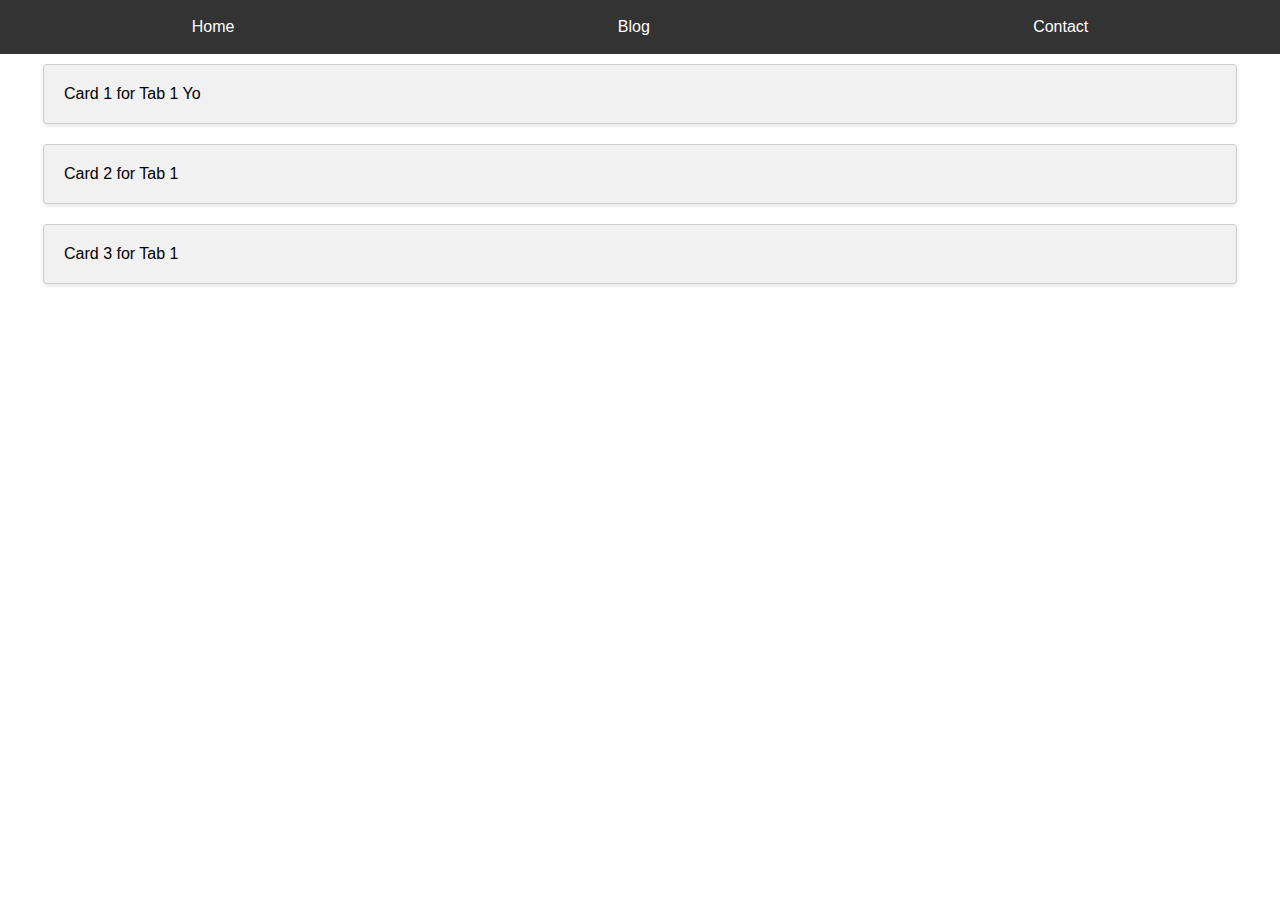
<file: cda.javascript/vanillajs-mobileTabBar/index.html>
<!DOCTYPE html>
<html lang="en">
<head>
    <meta charset="UTF-8">
    <meta name="viewport" content="width=device-width, initial-scale=1.0">
    <title>Mobile Tab Bar with Cards</title>
    <link rel="stylesheet" href="styles.css">
</head>
<body>
    <div class="tab-container">
        <div class="tab-bar"></div>
        <div class="card-container"></div>
    </div>
    <script src="scripts.js"></script>
</body>
</html>
</file>
<file: cda.javascript/vanillajs-mobileTabBar/styles.css>
html {
    width: 100%;
    overflow: hidden;
}

body {
    font-family: Arial, sans-serif;
    margin: 0;
    padding: 0;
}

.tab-container {
    display: flex;
    flex-direction: column;
    align-items: center;
}

.tab-bar {
    display: flex;
    justify-content: space-around;
    background-color: #333;
    padding: 10px;
    width: 100%;
}

.tab-button {
    background-color: #333;
    border: none;
    color: white;
    cursor: pointer;
    font-size: 16px;
    outline: none;
    padding: 8px 16px;
    transition: background-color 0.3s;
}

.tab-button:hover {
    background-color: #555;
}

.card-container {
    width: 100%;
    display: flex;
    flex-direction: column;
    align-items: center;
}

.card {
    background-color: #f1f1f1;
    border: 1px solid #ccc;
    border-radius: 4px;
    box-shadow: 0 2px 4px rgba(0, 0, 0, 0.1);
    margin: 10px;
    padding: 20px;
    width: 90%;
}
</file>
